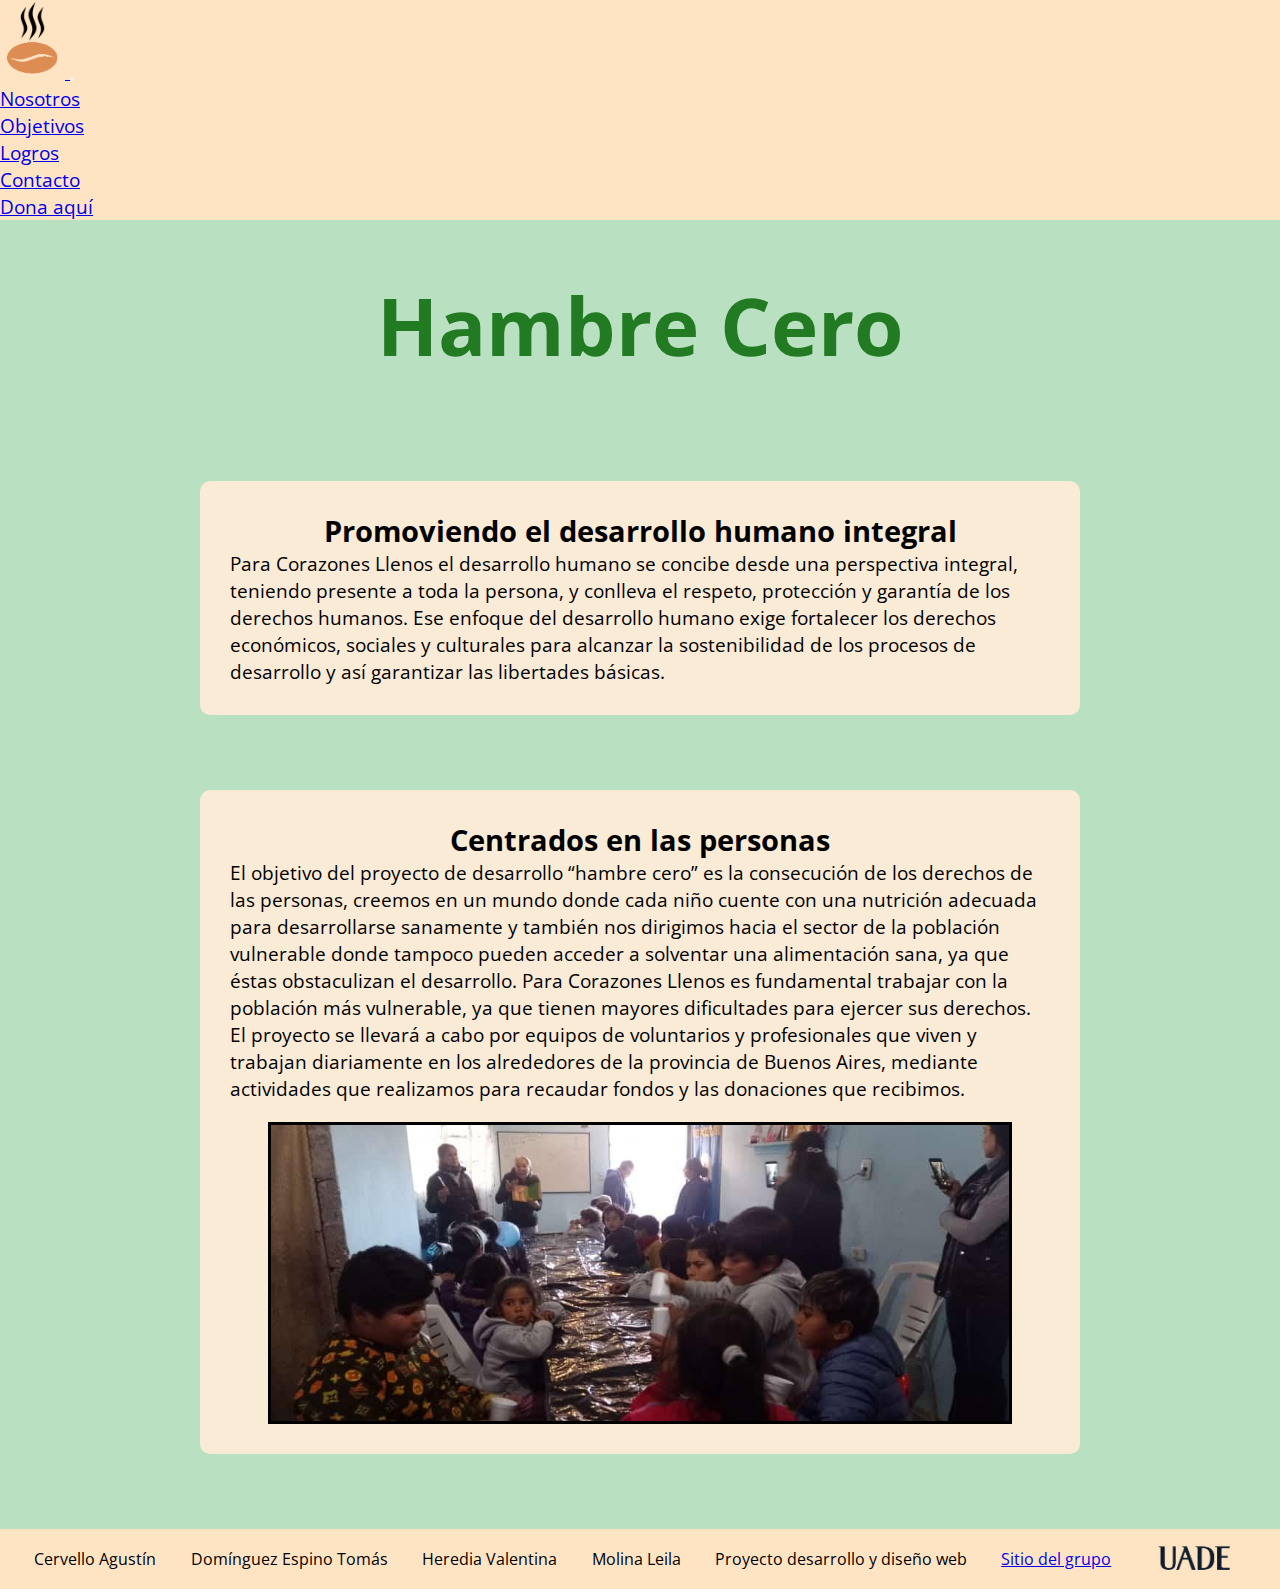
<file: index.html>
<!DOCTYPE html>
<html lang="en">
<head>
    <!-- Required meta tags -->
    <meta charset="utf-8">
    <meta name="viewport" content="width=device-width, initial-scale=1">
    <!-- Bootstrap CSS -->
    
    <link href="https://cdn.jsdelivr.net/npm/bootstrap@5.0.2/dist/css/bootstrap.min.css" rel="stylesheet" integrity="sha384-EVSTQN3/azprG1Anm3QDgpJLIm9Nao0Yz1ztcQTwFspd3yD65VohhpuuCOmLASjC" crossorigin="anonymous"> 
    <!-- Mi CSS -->

    <link rel="stylesheet" href="css/style.css">
    <link rel="shortcut icon" href="img/favicon.png" type="image/x-icon">
    
    <title>Corazones llenos- home</title>
</head>
<body>
<!-- Inicio navbar -->
<nav class="navbar navbar-expand-lg navbar-light nav-font sticky-top bg-navbar">
    <div class="container-fluid .bg-violet">
        <a href="index.html">     
        <img class="logo" src="img/logo.png" alt="logo" width="65px">
        </a>
        <button class="navbar-toggler" type="button" data-bs-toggle="collapse" data-bs-target="#navbarNavDropdown" aria-controls="navbarNavDropdown" aria-expanded="false" aria-label="Toggle navigation">
            <span class="navbar-toggler-icon"></span>
        </button>
        <div class="collapse navbar-collapse" id="navbarNavDropdown">
            <ul class="navbar-nav ms-auto">
                <li class="nav-item">
                    <a class="nav-link color" aria-current="page" href="nosotros.html">Nosotros</a>
                </li>
                <li class="nav-item">
                    <a class="nav-link color" href="objetivos.html">Objetivos</a>
                </li>
                <li class="nav-item">
                    <a class="nav-link color" href="logros.html">Logros</a>
                </li>
                <li class="nav-item">
                    <a class="nav-link color" href="contactanos.html">Contacto</a>
                </li>
                <li class="nav-item">
                    <a class="nav-link color" href="donacion.html">Dona aquí</a>
                </li>
            </ul>
        </div>
    </div>
</nav>
<!-- Fin de navbar -->
    <main>
        <h1 class="title">Hambre Cero</h1>
        <br>
        <div class="bg-aqw inicio-caja">
            <h2 style="text-align: center;">Promoviendo el desarrollo humano integral</h2>
            <div>Para Corazones Llenos el desarrollo humano se concibe desde una perspectiva integral, teniendo presente a toda la persona, y conlleva el respeto, protección y garantía de los derechos humanos. Ese enfoque del desarrollo humano exige fortalecer los derechos económicos, sociales y culturales para alcanzar la sostenibilidad de los procesos de desarrollo y así garantizar las libertades básicas.</div>
        </div>
        <div class="bg-aqw inicio-caja">
            <div>
                <h2 style="text-align: center;">Centrados en las personas</h2>
            </div>
            <div class="inicio-contenedor">
                <div>El objetivo del proyecto de desarrollo “hambre cero” es la consecución de los derechos de las personas, creemos en un mundo donde cada niño cuente con una nutrición adecuada para desarrollarse sanamente y también nos dirigimos hacia el sector de la población vulnerable donde tampoco pueden acceder a solventar una alimentación sana, ya que éstas obstaculizan el desarrollo. Para Corazones Llenos  es fundamental trabajar con la población más vulnerable, ya que tienen mayores dificultades para ejercer sus derechos. El proyecto se llevará a cabo por equipos de voluntarios y profesionales que viven y trabajan diariamente en los alrededores de la provincia de Buenos Aires, mediante actividades que realizamos para recaudar fondos y las donaciones que recibimos.</div>
                <img class="inicio-img" src="img/mesa-comedero.jpeg" alt="">
            </div>
        </div>
    </main>

<!-- Inicia footer -->
    <footer>
        <div class="footer">
            <div>Cervello Agustín</div>
            <div>Domínguez Espino Tomás</div>
            <div>Heredia Valentina</div>
            <div>Molina Leila</div>
            <div>Proyecto desarrollo y diseño web</div>
            <a class="sitio" href="https://valentinaheredia.github.io/proyecto-pagina/index.html">Sitio del grupo</a>
            <img src="img/uade.png" alt="" width="100px">
        </div>
    </footer>
<!-- Fin de footer -->
<script src="https://cdn.jsdelivr.net/npm/bootstrap@5.0.2/dist/js/bootstrap.bundle.min.js" integrity="sha384-MrcW6ZMFYlzcLA8Nl+NtUVF0sA7MsXsP1UyJoMp4YLEuNSfAP+JcXn/tWtIaxVXM" crossorigin="anonymous"></script>
</body>
</html>
</file>
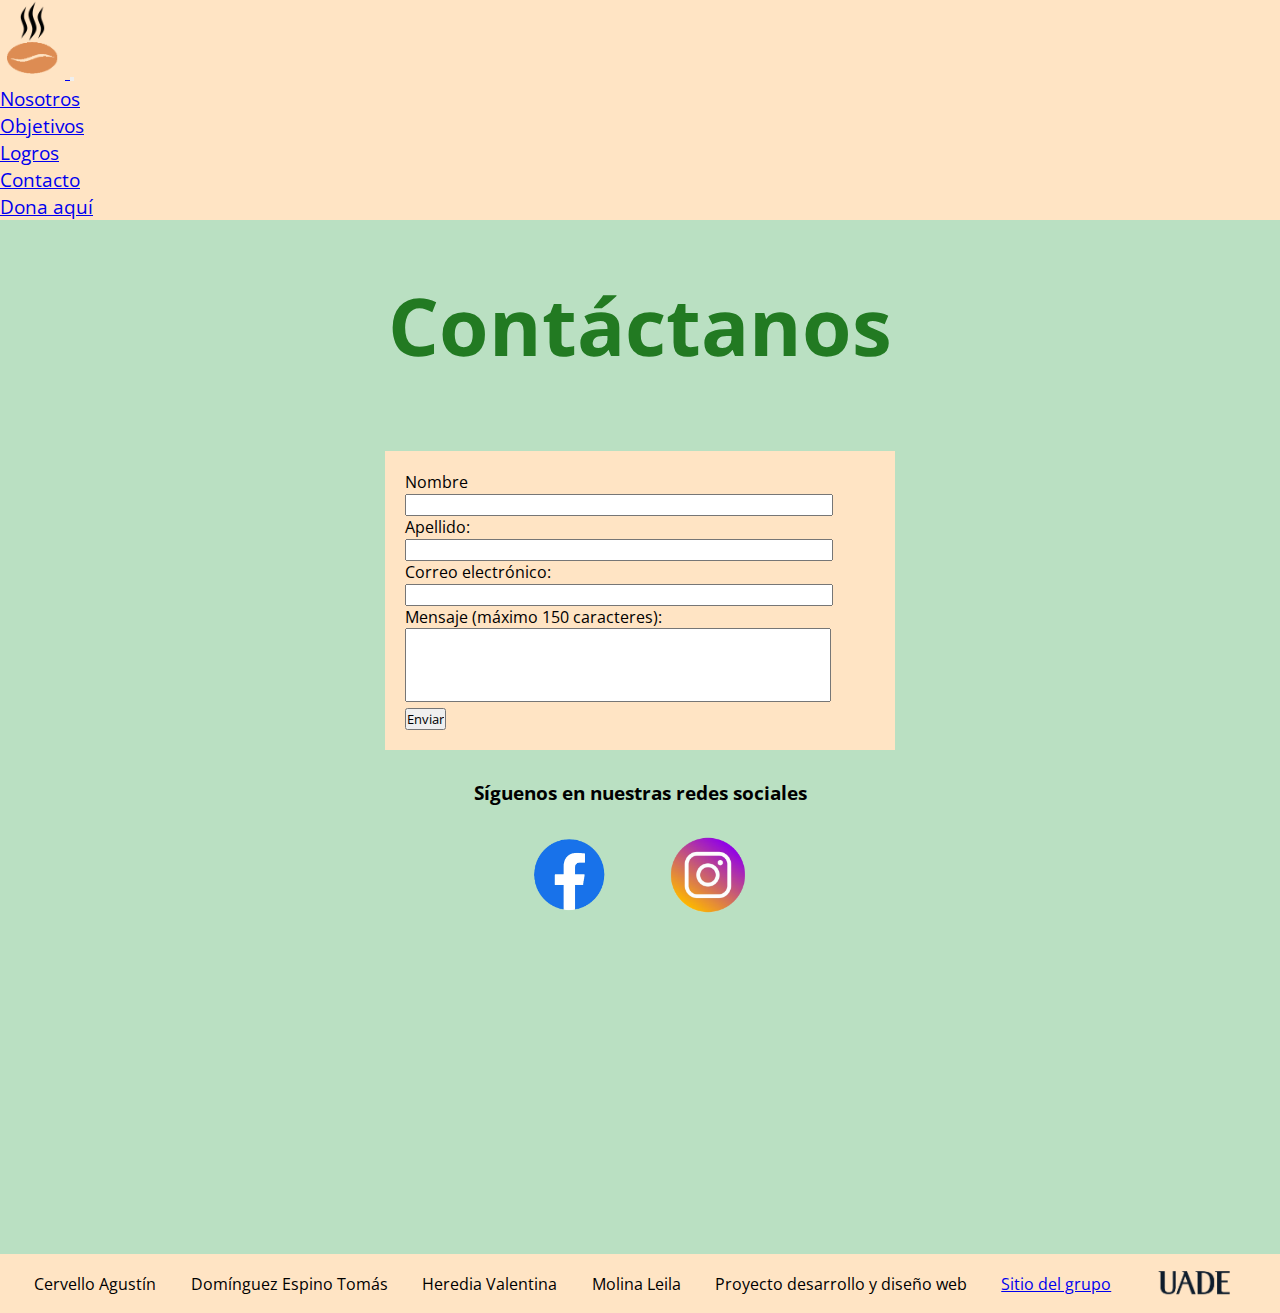
<file: contactanos.html>
<!DOCTYPE html>
<html lang="en">
<head>
    <!-- Required meta tags -->
    <meta charset="utf-8">
    <meta name="viewport" content="width=device-width, initial-scale=1">
    <!-- Bootstrap CSS -->
    
    <link href="https://cdn.jsdelivr.net/npm/bootstrap@5.0.2/dist/css/bootstrap.min.css" rel="stylesheet" integrity="sha384-EVSTQN3/azprG1Anm3QDgpJLIm9Nao0Yz1ztcQTwFspd3yD65VohhpuuCOmLASjC" crossorigin="anonymous"> 
    <!-- Mi CSS -->

    <link rel="stylesheet" href="css/style.css">
    <link rel="shortcut icon" href="img/favicon.png" type="image/x-icon">
    
    <title>Corazones llenos- contacto</title>
</head>
<body>
<!-- Inicio navbar -->
<nav class="navbar navbar-expand-lg navbar-light nav-font sticky-top bg-navbar">
    <div class="container-fluid .bg-violet">
        <a href="index.html">     
        <img class="logo" src="img/logo.png" alt="logo" width="65px">
        </a>
        <button class="navbar-toggler" type="button" data-bs-toggle="collapse" data-bs-target="#navbarNavDropdown" aria-controls="navbarNavDropdown" aria-expanded="false" aria-label="Toggle navigation">
            <span class="navbar-toggler-icon"></span>
        </button>
        <div class="collapse navbar-collapse" id="navbarNavDropdown">
            <ul class="navbar-nav ms-auto">
                <li class="nav-item">
                    <a class="nav-link active" aria-current="page" href="nosotros.html">Nosotros</a>
                </li>
                <li class="nav-item">
                    <a class="nav-link" href="objetivos.html">Objetivos</a>
                </li>
                <li class="nav-item">
                    <a class="nav-link" href="logros.html">Logros</a>
                </li>
                <li class="nav-item">
                    <a class="nav-link" href="contactanos.html">Contacto</a>
                </li>
                <li class="nav-item">
                    <a class="nav-link" href="donacion.html">Dona aquí</a>
                </li>
            </ul>
        </div>
    </div>
</nav>
<!-- Fin de navbar -->
    <main>
        <h1 class="title">Contáctanos</h1>
        <br>
        <div class="space c">
            <div class="text-cont">
                <form class="bg-form" id="myForm">
                    <label for="nombre">Nombre</label><br>
                    <input class="input" type="text" id="nombre" name="nombre" pattern="[A-Za-z\s]+" required oninput="soloLetras(event)"><br>
                    <label for="apellido">Apellido:</label><br>
                    <input class="input" type="text" id="apellido" name="apellido" pattern="[A-Za-z\s]+" required oninput="soloLetras(event)"><br>
                    <label for="email">Correo electrónico:</label><br>
                    <input class="input" type="email" id="email" name="email" pattern="[A-Za-z0-9._%+-]+@[A-Za-z0-9.-]+\.[A-Za-z]{2,}" required><br>
                    <label for="comentarios">Mensaje (máximo 150 caracteres):</label><br>
                    <textarea class="input" id="mensaje" name="mensaje" rows="4" cols="50" style="resize: none; word-wrap: break-word;" maxlength="150" required ></textarea><br>          
                    <input type="submit" value="Enviar">
                </form>
            </div>
            <div class="red-titulo">
                <h3>Síguenos en nuestras redes sociales</h3>
                <div class="redes">
                    <a href="https://www.facebook.com/profile.php?id=100093557418492&_rdc=1&_rdr" target="_blank"><img src="img/logo-fb.png" alt="" width="75px"></a>
                    <a href="http://www.instagram.com/comederobarrial/" target="_blank"><img src="img/logo-instagram.png" alt="" width="80px"></a>
                </div>
            </div>
        </div>
    </main>


<script>
    function soloLetras(event) {
        const input = event.target;
        input.value = input.value.replace(/[^A-Za-z]/g, '');
    }
    document.getElementById("myForm").addEventListener("submit", function(event) {
        event.preventDefault(); // Evitar que el formulario se envíe automáticamente

        // Validar el formulario
        if (this.checkValidity()) {
            // Mostrar mensaje de "Mensaje enviado"
            alert("Mensaje enviado");

            // Restablecer el formulario después de un retraso de 2 segundos
            setTimeout(() => {
                this.reset();
            }, 2);
        } else {
            // Si el formulario no es válido, mostrar los mensajes de validación predeterminados
            this.reportValidity();
        }
    });
</script>
<!-- Inicia footer -->
    <footer>
        <div class="footer">
            <div>Cervello Agustín</div>
            <div>Domínguez Espino Tomás</div>
            <div>Heredia Valentina</div>
            <div>Molina Leila</div>
            <div>Proyecto desarrollo y diseño web</div>
            <a class="sitio" href="https://valentinaheredia.github.io/proyecto-pagina/index.html">Sitio del grupo</a>
            <img src="img/uade.png" alt="" width="100px">
        </div>
    </footer>
<!-- Fin de footer -->
<script src="https://cdn.jsdelivr.net/npm/bootstrap@5.0.2/dist/js/bootstrap.bundle.min.js" integrity="sha384-MrcW6ZMFYlzcLA8Nl+NtUVF0sA7MsXsP1UyJoMp4YLEuNSfAP+JcXn/tWtIaxVXM" crossorigin="anonymous"></script>
</body>
</html>
</file>
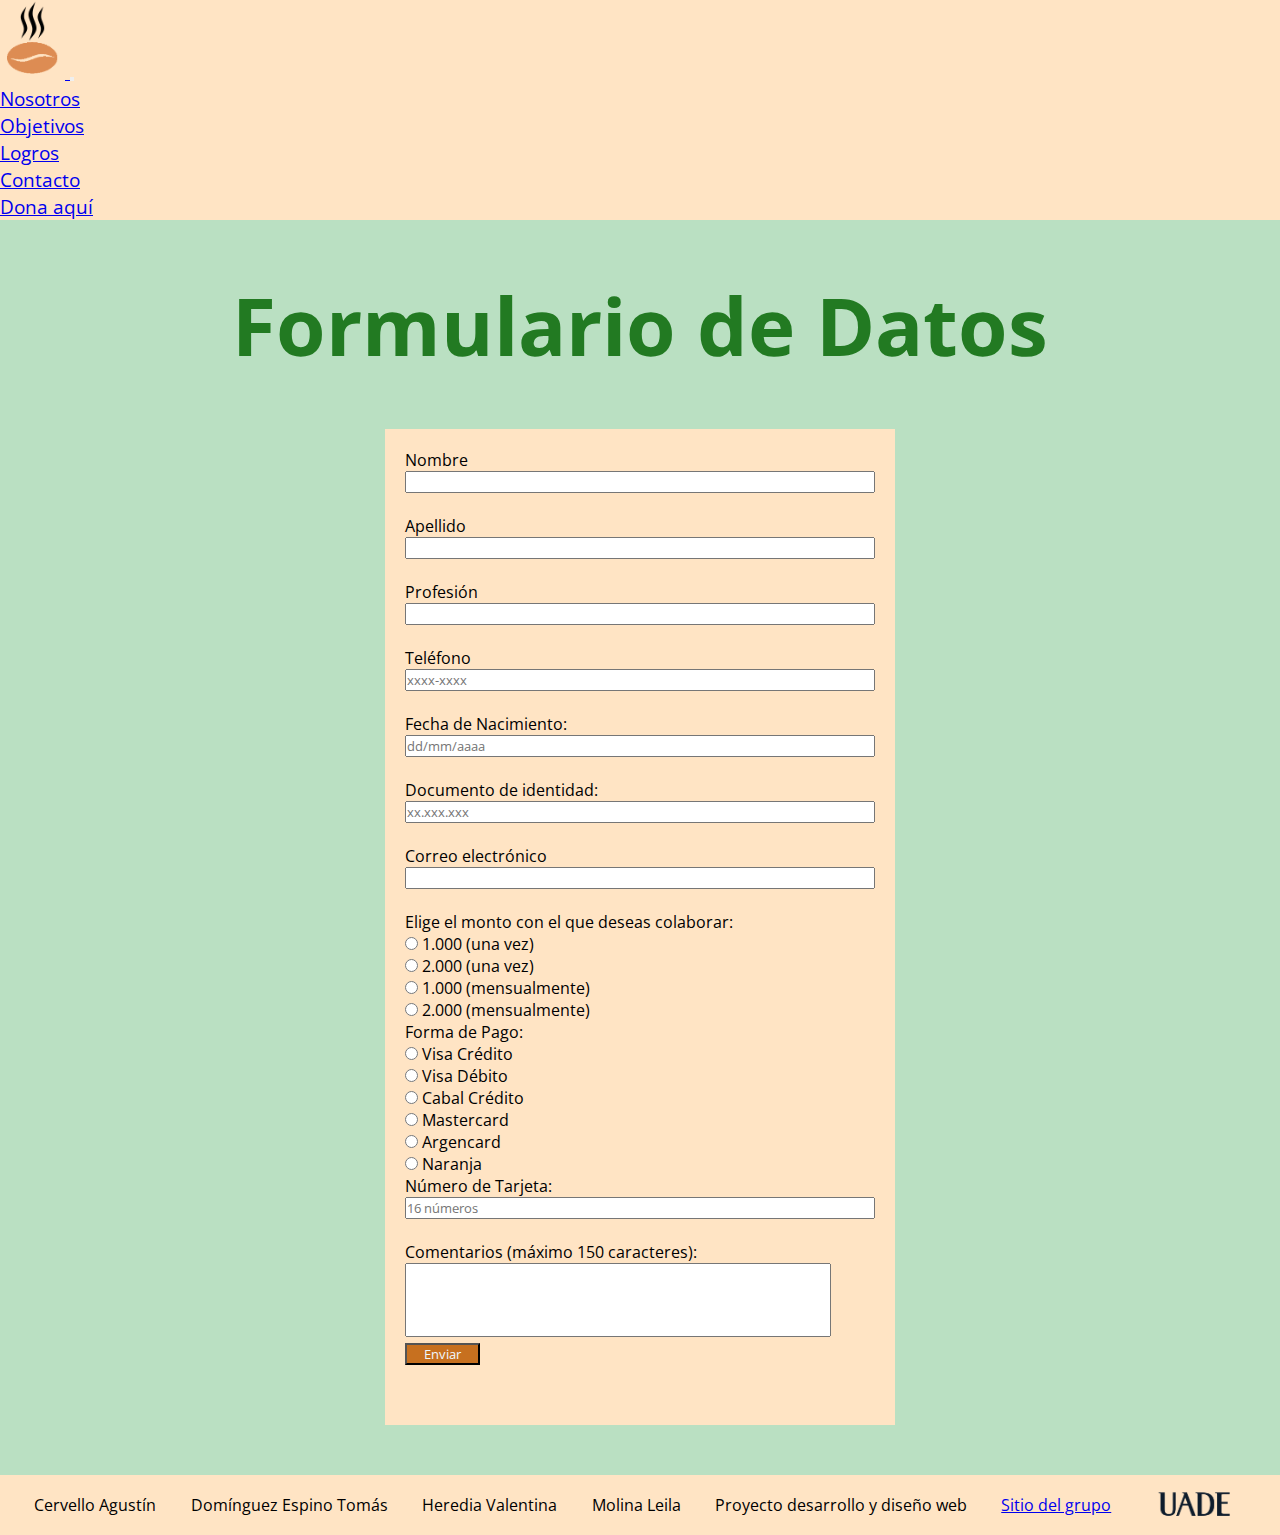
<file: donacion.html>
<!DOCTYPE html>
<html>
<head>
  <!-- Required meta tags -->
  <meta charset="utf-8">
  <meta name="viewport" content="width=device-width, initial-scale=1">
  <!-- Bootstrap CSS -->
    
  <link href="https://cdn.jsdelivr.net/npm/bootstrap@5.0.2/dist/css/bootstrap.min.css" rel="stylesheet" integrity="sha384-EVSTQN3/azprG1Anm3QDgpJLIm9Nao0Yz1ztcQTwFspd3yD65VohhpuuCOmLASjC" crossorigin="anonymous"> 
  <!-- Mi CSS -->

  <link rel="stylesheet" href="css/style.css">
  <link rel="shortcut icon" href="img/favicon.png" type="image/x-icon">
    
  <title>Corazones llenos- donaciones</title>
</head>
<body>
<!-- Inicio navbar -->
  <nav class="navbar navbar-expand-lg navbar-light nav-font sticky-top bg-navbar">
    <div class="container-fluid .bg-violet">
        <a href="index.html">     
        <img class="logo" src="img/logo.png" alt="logo" width="65px">
        </a>
        <button class="navbar-toggler" type="button" data-bs-toggle="collapse" data-bs-target="#navbarNavDropdown" aria-controls="navbarNavDropdown" aria-expanded="false" aria-label="Toggle navigation">
            <span class="navbar-toggler-icon"></span>
        </button>
        <div class="collapse navbar-collapse" id="navbarNavDropdown">
            <ul class="navbar-nav ms-auto">
                <li class="nav-item">
                    <a class="nav-link active" aria-current="page" href="nosotros.html">Nosotros</a>
                </li>
                <li class="nav-item">
                    <a class="nav-link" href="objetivos.html">Objetivos</a>
                </li>
                <li class="nav-item">
                    <a class="nav-link" href="logros.html">Logros</a>
                </li>
                <li class="nav-item">
                  <a class="nav-link" href="contactanos.html">Contacto</a>
                </li>
                <li class="nav-item">
                    <a class="nav-link" href="donacion.html">Dona aquí</a>
                </li>
            </ul>
        </div>
    </div>
  </nav>
<!-- Fin de navbar -->
  <div id="tituloFormularioContainer">
    <h1 class="title" id="tituloFormulario">Formulario de Datos</h1>
  </div>

<div class="space">
  <div>
    <form class="bg-form" action="procesar_formulario.php" method="POST" id="miFormulario" onsubmit="return mostrarDatos(event)">
      <div class="dis-column">
        <label for="nombre">Nombre</label>
        <input type="text" id="nombre" name="nombre" pattern="[A-Za-z]{1,15}" title="Ingrese un nombre válido de hasta 15 letras (solo letras)" required oninput="soloLetras(event)"><br>
      </div>
      <div class="dis-column">
        <label for="apellido">Apellido</label>
        <input type="text" id="apellido" name="apellido" pattern="[A-Za-z]+" title="Ingrese un apellido válido (solo letras)" required  oninput="soloLetras(event)"><br>
      </div>
      <div class="dis-column">
        <label for="profesion">Profesión</label>
        <input type="text" id="profesion" name="profesion" pattern="[A-Za-z]{1,15}" title="Ingrese una profesión válida de hasta 15 letras (solo letras)" required oninput="soloLetras(event)"><br>
      </div>
      <div class="dis-column">
        <label for="telefono">Teléfono</label>
        <input type="text" id="telefono" name="telefono" pattern="\d{4}-\d{4}" placeholder="xxxx-xxxx" required  oninput="formatoTelefono(event)"><br>
      </div>
      <div class="dis-column">
        <label for="fechaNacimiento">Fecha de Nacimiento:</label>
        <input type="text" id="fechaNacimiento" name="fechaNacimiento" pattern="\d{2}/\d{2}/\d{4}" placeholder="dd/mm/aaaa" required oninput="formatoFecha(event)"><br>
      </div>
      <div class="dis-column">
        <label for="documento">Documento de identidad:</label>
        <input type="text" id="documento" name="documento" pattern="\d{2}\.\d{3}\.\d{3}" placeholder="xx.xxx.xxx" required  oninput="formatoDocumento(event)"><br>
      </div> 
      <div class="dis-column">
        <label for="correo">Correo electrónico</label>
        <input type="email" id="correo" name="correo" required><br>
      </div>
      <label>Elige el monto con el que deseas colaborar:</label><br>
      <input type="radio" id="monto1" name="monto" value="1000" required>
      <label for="monto1">1.000 (una vez)</label><br>

      <input type="radio" id="monto2" name="monto" value="2000" required>
      <label for="monto2">2.000 (una vez)</label><br>

      <input type="radio" id="monto3" name="monto" value="1000_mensual" required>
      <label for="monto3">1.000 (mensualmente)</label><br>

      <input type="radio" id="monto4" name="monto" value="2000_mensual" required>
      <label for="monto4">2.000 (mensualmente)</label><br>

      <label for="formaPago">Forma de Pago:</label><br>
      <input type="radio" id="visaCredito" name="formaPago" value="Visa crédito" required>
      <label for="visaCredito">Visa Crédito</label><br>

      <input type="radio" id="visaDebito" name="formaPago" value="Visa débito" required>
      <label for="visaDebito">Visa Débito</label><br>

      <input type="radio" id="cabalCredito" name="formaPago" value="Cabal crédito" required>
      <label for="cabalCredito">Cabal Crédito</label><br>

      <input type="radio" id="mastercard" name="formaPago" value="Mastercard" required>
      <label for="mastercard">Mastercard</label><br>

      <input type="radio" id="argencard" name="formaPago" value="Argencard" required>
      <label for="argencard">Argencard</label><br>

      <input type="radio" id="naranja" name="formaPago" value="Naranja" required>
      <label for="naranja">Naranja</label><br>

      <div class="dis-column">
      <label for="numeroTarjeta">Número de Tarjeta:</label>
      <input type="text" id="numeroTarjeta" name="numeroTarjeta" pattern="\d{16}" placeholder="16 números" oninput="validarNumeroTarjeta(event)"><br>
      </div>
      <label for="comentarios">Comentarios (máximo 150 caracteres):</label><br>
      <textarea class="input" id="comentarios" name="comentarios" rows="4" cols="50" maxlength="150" style="resize: none; word-wrap: break-word;"></textarea><br>
      
      <input class="button" type="submit" value="Enviar">
    </form>
    <div class="bg-form ">
      <div id="datosContainer" class="datos-container" style="display: none;">
        <h2 class="datos-titulo">Datos ingresados:</h2>
        <ul id="datosLista" class="datos-lista"></ul>
        
        <h3>¿Está seguro que desea enviarlo?</h3>
        <button class="button" onclick="enviarDatos()">Sí</button>
        <button class="button" onclick="cancelarEnvio()">No</button>
      </div>
    </div>
    <div class="bg-form footer-tipito" id="mensajeEnviado" class="mensaje-enviado" style="display: none;">
      <div class="centrar tipito">
        <img src="mensajeanimado.gif" alt="Mensaje enviado">
        <p id="mensajeExito"></p>
      </div>
      <button class="button" onclick="return volverInicio()">Volver al inicio</button>
    </div>
  </div>
</div>
<!-- Inicia footer -->
  <footer>
    <div class="footer">
        <div>Cervello Agustín</div>
        <div>Domínguez Espino Tomás</div>
        <div>Heredia Valentina</div>
        <div>Molina Leila</div>
        <div>Proyecto desarrollo y diseño web</div>
        <a class="sitio" href="https://valentinaheredia.github.io/proyecto-pagina/index.html">Sitio del grupo</a>
        <img src="img/uade.png" alt="" width="100px">
    </div>
  </footer>
<!-- Fin de footer -->

<!--  HTML  HTML  HTML  HTML  HTML  HTML  HTML  HTML  HTML  HTML  HTML  HTML  HTML  HTML  HTML  HTML  HTML  HTML  HTML  HTML  HTML  HTML  HTML  HTML  HTML  HTML  HTML  HTML  -->

<!--  JAVA  JAVA  JAVA  JAVA  JAVA  JAVA  JAVA  JAVA  JAVA  JAVA  JAVA  JAVA  JAVA  JAVA  JAVA  JAVA  JAVA  JAVA  JAVA  JAVA  JAVA  JAVA  JAVA  JAVA  JAVA  JAVA  JAVA  JAVA  -->
  <script>
    
    function soloNumeros(event) {
      const input = event.target;
      input.value = input.value.replace(/\D/g, '');
    }

    function soloLetras(event) {
      const input = event.target;
      input.value = input.value.replace(/[^A-Za-z]/g, '');
    }

    function formatoTelefono(event) {
      const input = event.target;
      let formattedValue = input.value.replace(/\D/g, '').substring(0, 8);
      const hasHyphen = formattedValue.length > 4;
      
      if (hasHyphen) {
        formattedValue = formattedValue.replace(/(\d{4})(\d{4})/, '$1-$2');
        if (formattedValue.length > 9) {
          formattedValue = formattedValue.substring(0, 9);
        }
      }
      
      input.value = formattedValue;
    }

    function formatoFecha(event) {
      const input = event.target;
      let formattedValue = input.value.replace(/\D/g, '').substring(0, 8);

      if (formattedValue.length > 2) {
        formattedValue = formattedValue.replace(/(\d{2})(\d{0,2})/, '$1/$2');
      }

      if (formattedValue.length > 5) {
        formattedValue = formattedValue.replace(/(\d{2}\/\d{2})(\d+)/, '$1/$2');
      }

      input.value = formattedValue;
    }

    function formatoDocumento(event) {
    const input = event.target;
    let formattedValue = input.value.replace(/\D/g, '').substring(0, 8);
    
    if (formattedValue.length > 2) {
      formattedValue = formattedValue.replace(/(\d{2})(\d{0,3})/, '$1.$2');
    }
    
    if (formattedValue.length > 6) {
      formattedValue = formattedValue.replace(/(\d{2}\.\d{3})(\d+)/, '$1.$2');
    }
    
    input.value = formattedValue;
    }

    function validarNumeroTarjeta(event) {
    const input = event.target;
    const inputValue = input.value;
    const formattedValue = inputValue.replace(/\D/g, '').substring(0, 16);

    input.value = formattedValue;
    }

    function mostrarDatos(event) {
      event.preventDefault(); // Evitar que el formulario se envíe

      // Obtener los valores de los campos del formulario
      var nombre = document.getElementById('nombre').value;
      var apellido = document.getElementById('apellido').value;
      var profesion = document.getElementById('profesion').value;
      var telefono = document.getElementById('telefono').value;
      var fechaNacimiento = document.getElementById('fechaNacimiento').value;
      var documento = document.getElementById('documento').value;
      var correo = document.getElementById('correo').value;
      var monto = document.querySelector('input[name="monto"]:checked').value;
      var formaPago = document.querySelector('input[name="formaPago"]:checked').value;
      var numeroTarjeta = document.getElementById('numeroTarjeta').value;
      var comentarios = document.getElementById('comentarios').value;

      // Mostrar los valores en la lista de datos
      document.getElementById('datosLista').innerHTML = `
        <li>Nombre: ${nombre}</li>
        <li>Apellido: ${apellido}</li>
        <li>Profesión: ${profesion}</li>
        <li>Teléfono: ${telefono}</li>
        <li>Fecha de Nacimiento: ${fechaNacimiento}</li>
        <li>Documento de Identidad: ${documento}</li>
        <li>Correo electrónico: ${correo}</li>
        <li>Monto a colaborar: ${monto}</li>
        <li>Forma de Pago: ${formaPago}</li>
        <li>Número de Tarjeta o CBU: ${numeroTarjeta}</li>
        <li>Comentarios: ${comentarios}</li>
      `;

      // Mostrar el contenedor de datos y ocultar el formulario y la navbar
      document.getElementById('miFormulario').style.display = 'none';
      document.getElementById('datosContainer').style.display = 'block';
      document.getElementById('navbar').classList.add('ocultar-navbar');
    }

    function enviarDatos() {
      document.getElementById('datosContainer').style.display = 'none';
      document.getElementById('mensajeEnviado').style.display = 'block';
      document.getElementById('mensajeExito').textContent = '¡El formulario ha sido enviado exitosamente!';
    }

    function cancelarEnvio() {
      document.getElementById('miFormulario').style.display = 'block';
      document.getElementById('datosContainer').style.display = 'none';
      document.getElementById('navbar').classList.remove('ocultar-navbar');
    }

    function volverInicio() {
      window.location.href = 'index.html'; // Redirigir a la página de inicio
      return false; // Evitar que se ejecute el evento submit nuevamente
    }
  </script>
<!--  JAVA  JAVA  JAVA  JAVA  JAVA  JAVA  JAVA  JAVA  JAVA  JAVA  JAVA  JAVA  JAVA  JAVA  JAVA  JAVA  JAVA  JAVA  JAVA  JAVA  JAVA  JAVA  JAVA  JAVA  JAVA  JAVA  JAVA  JAVA  -->
<script src="https://cdn.jsdelivr.net/npm/bootstrap@5.0.2/dist/js/bootstrap.bundle.min.js" integrity="sha384-MrcW6ZMFYlzcLA8Nl+NtUVF0sA7MsXsP1UyJoMp4YLEuNSfAP+JcXn/tWtIaxVXM" crossorigin="anonymous"></script>
</body>
</html>
</file>
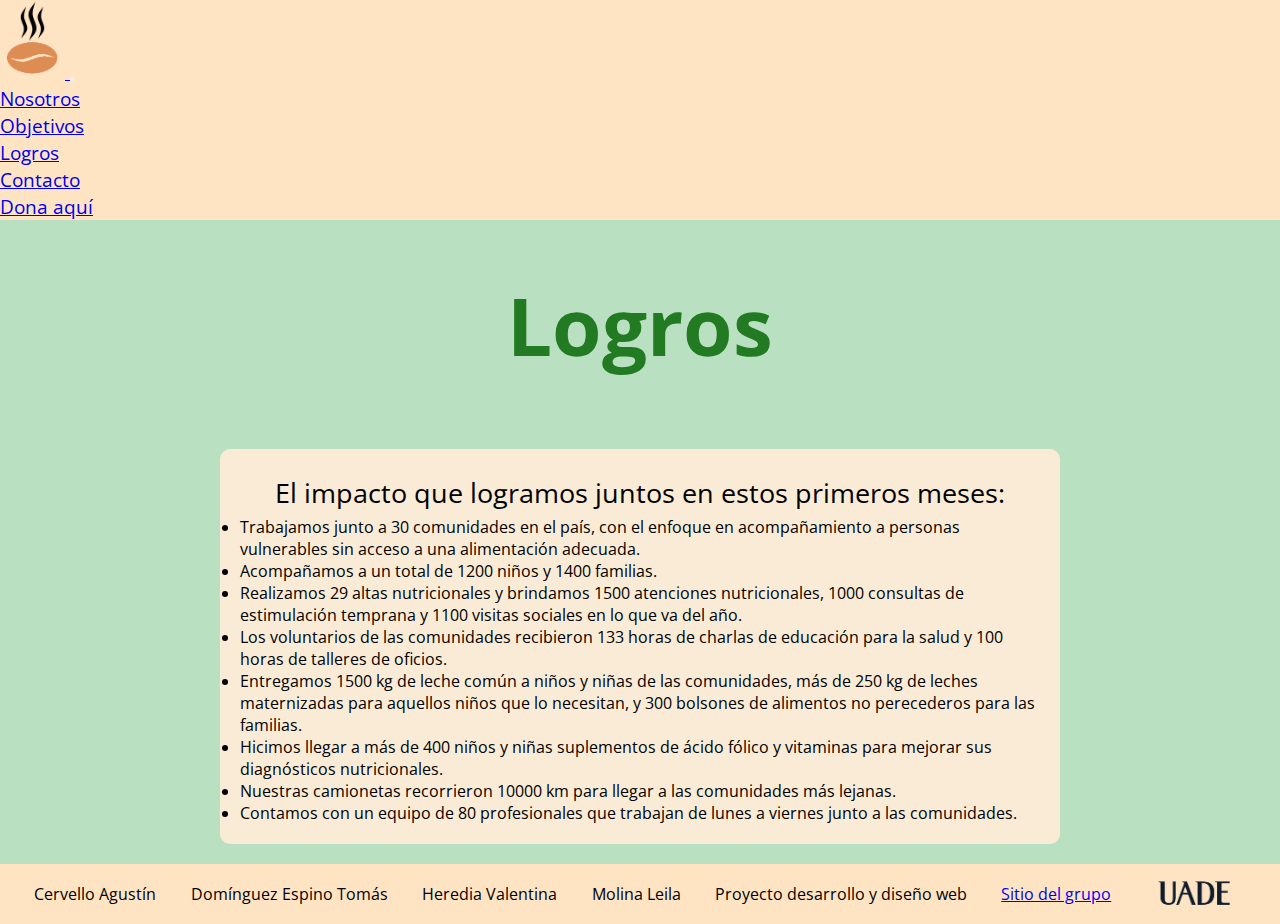
<file: logros.html>
<!DOCTYPE html>
<html lang="en">
<head>
    <!-- Required meta tags -->
    <meta charset="utf-8">
    <meta name="viewport" content="width=device-width, initial-scale=1">
    
    <!-- Bootstrap CSS -->
    <link href="https://cdn.jsdelivr.net/npm/bootstrap@5.0.2/dist/css/bootstrap.min.css" rel="stylesheet" integrity="sha384-EVSTQN3/azprG1Anm3QDgpJLIm9Nao0Yz1ztcQTwFspd3yD65VohhpuuCOmLASjC" crossorigin="anonymous">
    
    <!-- Mi CSS -->
    <link rel="stylesheet" href="css/style.css">
    <link rel="shortcut icon" href="img/favicon.png" type="image/x-icon">
    
    <title>Corazones llenos- logros</title>
</head>
<body>
<!-- Inicio de navbar -->
    <nav class="navbar navbar-expand-lg navbar-light nav-font sticky-top bg-navbar">
        <div class="container-fluid .bg-violet">
            <a href="index.html">     
            <img class="logo" src="img/logo.png" alt="logo" width="65px">
            </a>
            <button class="navbar-toggler" type="button" data-bs-toggle="collapse" data-bs-target="#navbarNavDropdown" aria-controls="navbarNavDropdown" aria-expanded="false" aria-label="Toggle navigation">
                <span class="navbar-toggler-icon"></span>
            </button>
            <div class="collapse navbar-collapse" id="navbarNavDropdown">
                <ul class="navbar-nav ms-auto">
                    <li class="nav-item">
                        <a class="nav-link active" aria-current="page" href="nosotros.html">Nosotros</a>
                    </li>
                    <li class="nav-item">
                        <a class="nav-link" href="objetivos.html">Objetivos</a>
                    </li>
                    <li class="nav-item">
                        <a class="nav-link" href="logros.html">Logros</a>
                    </li>
                    <li class="nav-item">
                        <a class="nav-link" href="contactanos.html">Contacto</a>
                    </li>
                    <li class="nav-item">
                        <a class="nav-link" href="donacion.html">Dona aquí</a>
                    </li>
                </ul>
            </div>
        </div>
    </nav>
<!-- Fin de navbar -->
    <main>
        <h1 class="title">Logros</h1>
        <div class="cont-logros">
            <div class="logros bg-aqw">
                <div class="logros-title">El impacto que logramos juntos en estos primeros meses:</div>
                <div>
                    <ul>
                        <li>Trabajamos junto a 30 comunidades en el país, con el enfoque en acompañamiento a personas vulnerables sin acceso a una alimentación adecuada.</li>
                    </ul>
                    <ul>
                        <li>Acompañamos a un total de 1200 niños y 1400 familias.</li>
                    </ul>
                    <ul>
                        <li>Realizamos 29 altas nutricionales y brindamos 1500 atenciones nutricionales, 1000 consultas de estimulación temprana y 1100 visitas sociales en lo que va del año.</li>
                    </ul>
                    <ul>
                        <li>Los voluntarios de las comunidades recibieron 133 horas de charlas de educación para la salud y 100 horas de talleres de oficios.</li>
                    </ul>
                    <ul>
                        <li>Entregamos 1500 kg de leche común a niños y niñas de las comunidades, más de 250 kg de leches maternizadas para aquellos niños que lo necesitan, y 300 bolsones de alimentos no perecederos para las familias.</li>
                    </ul>
                    <ul>
                        <li>Hicimos llegar a más de 400 niños y niñas suplementos de ácido fólico y vitaminas para mejorar sus diagnósticos nutricionales.</li>
                    </ul>
                    <ul>
                        <li>Nuestras camionetas recorrieron 10000 km para llegar a las comunidades más lejanas.</li>
                    </ul>
                    <ul>
                        <li>Contamos con un equipo de 80 profesionales que trabajan de lunes a viernes junto a las comunidades.</li>
                    </ul>
                </div>
            </div>
        </div>
    </main>
<!-- Inicia footer -->
    <footer>
        <div class="footer">
            <div>Cervello Agustín</div>
            <div>Domínguez Espino Tomás</div>
            <div>Heredia Valentina</div>
            <div>Molina Leila</div>
            <div>Proyecto desarrollo y diseño web</div>
            <a class="sitio" href="https://valentinaheredia.github.io/proyecto-pagina/index.html">Sitio del grupo</a>
            <img src="img/uade.png" alt="" width="100px">
        </div>
    </footer>
<!-- Fin de footer -->
<script src="https://cdn.jsdelivr.net/npm/bootstrap@5.0.2/dist/js/bootstrap.bundle.min.js" integrity="sha384-MrcW6ZMFYlzcLA8Nl+NtUVF0sA7MsXsP1UyJoMp4YLEuNSfAP+JcXn/tWtIaxVXM" crossorigin="anonymous"></script>
</body>
</html>
</file>
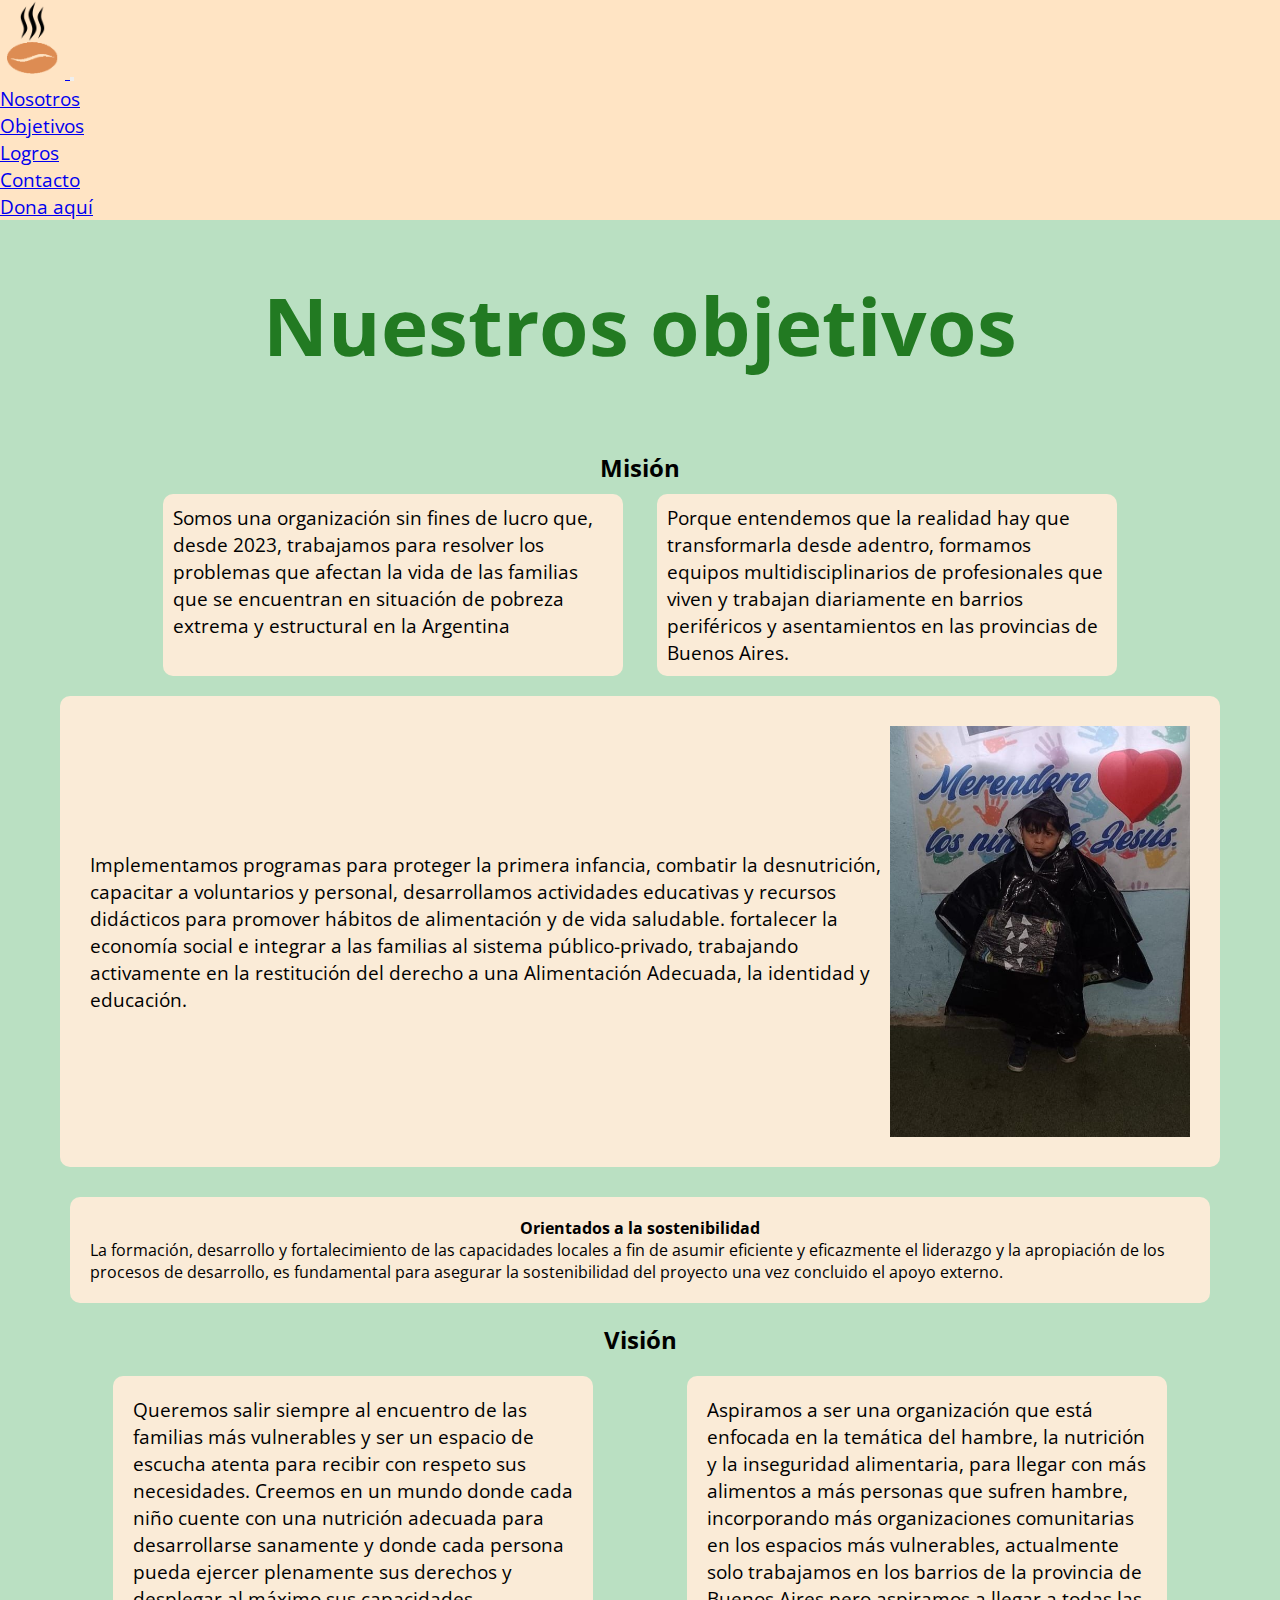
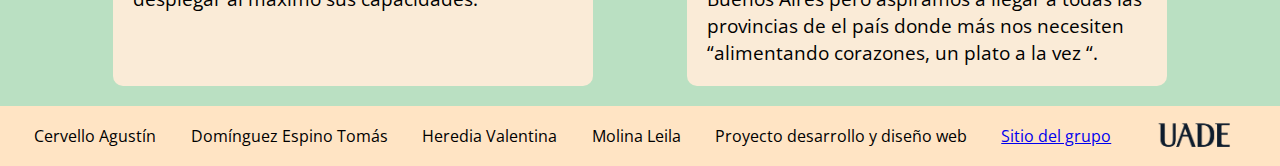
<file: objetivos.html>
<!DOCTYPE html>
<html lang="en">
<head>
    <!-- Required meta tags -->
    <meta charset="utf-8">
    <meta name="viewport" content="width=device-width, initial-scale=1">
    
    <!-- Bootstrap CSS -->
    <link href="https://cdn.jsdelivr.net/npm/bootstrap@5.0.2/dist/css/bootstrap.min.css" rel="stylesheet" integrity="sha384-EVSTQN3/azprG1Anm3QDgpJLIm9Nao0Yz1ztcQTwFspd3yD65VohhpuuCOmLASjC" crossorigin="anonymous">
    
    <!-- Mi CSS -->
    <link rel="stylesheet" href="css/style.css">
    <link rel="shortcut icon" href="img/favicon.png" type="image/x-icon">
    
    <title>Corazones llenos- objetivos</title>
</head>
<body>
<!-- empieza navbar -->
    <nav class="navbar navbar-expand-lg navbar-light nav-font sticky-top bg-navbar">
        <div class="container-fluid .bg-violet">
            <a href="index.html">     
            <img class="logo" src="img/logo.png" alt="logo" width="65px">
            </a>
            <button class="navbar-toggler" type="button" data-bs-toggle="collapse" data-bs-target="#navbarNavDropdown" aria-controls="navbarNavDropdown" aria-expanded="false" aria-label="Toggle navigation">
                <span class="navbar-toggler-icon"></span>
            </button>
            <div class="collapse navbar-collapse" id="navbarNavDropdown">
                <ul class="navbar-nav ms-auto">
                    <li class="nav-item">
                        <a class="nav-link active" aria-current="page" href="nosotros.html">Nosotros</a>
                    </li>
                    <li class="nav-item">
                        <a class="nav-link" href="objetivos.html">Objetivos</a>
                    </li>
                    <li class="nav-item">
                        <a class="nav-link" href="logros.html">Logros</a>
                    </li>
                    <li class="nav-item">
                        <a class="nav-link" href="contactanos.html">Contacto</a>
                    </li>
                    <li class="nav-item">
                        <a class="nav-link" href="donacion.html">Dona aquí</a>
                    </li>
                </ul>
            </div>
        </div>
    </nav>
<!-- termina navbar -->
    <main>
        <h1 class="title">Nuestros objetivos</h1>
        <br>
        <div>
            <h2 style="text-align: center; font-weight: bold;">Misión</h2>
            <div class="mision-contenedor">
                <div class="bg-aqw mision-caja">
                    Somos una organización sin fines de lucro que, desde 2023, trabajamos para resolver los problemas que afectan la vida de las familias que se encuentran en situación de pobreza extrema y estructural en la Argentina
                </div>
                <div class="bg-aqw mision-caja">
                    Porque entendemos que la realidad hay que transformarla desde adentro, formamos equipos multidisciplinarios de profesionales que viven y trabajan diariamente en barrios periféricos y asentamientos en las provincias de Buenos Aires.
                </div>
            </div>
            <div class="a"> 
                <div class="bg-aqw mision-cont">
                    <div class="mision-text" style="display: flex; align-items: center;">Implementamos programas para proteger la primera infancia, combatir la desnutrición, capacitar a voluntarios y personal, desarrollamos actividades educativas y recursos didácticos para promover hábitos de alimentación y de vida saludable. fortalecer la economía social e integrar a las familias al sistema público-privado, trabajando activamente en la restitución del derecho a una Alimentación Adecuada, la identidad y educación.</div>
                    <img class="obj-img" src="img/comedero.jpeg" alt="">
                </div>
            </div>
            <div class="a">
                <div class="bg-aqw orient">
                    <h4 style="text-align: center;">Orientados a la sostenibilidad</h4>
                    <div>La formación, desarrollo y fortalecimiento de las capacidades locales a fin de asumir eficiente y eficazmente el liderazgo y la apropiación de los procesos de desarrollo, es fundamental para asegurar la sostenibilidad del proyecto  una vez concluido el apoyo externo.</div>
                </div>
            </div>
            <h2 style="text-align: center; font-weight: bold;">Visión</h2>
            <div class="vision">
                <div class="bg-aqw vision-box">Queremos salir siempre al encuentro de las familias más vulnerables y ser un espacio de escucha atenta para recibir con respeto sus necesidades. Creemos en un mundo donde cada niño cuente con una nutrición adecuada para desarrollarse sanamente y donde cada persona pueda ejercer plenamente sus derechos y desplegar al máximo sus capacidades.</div>
                <div class="bg-aqw vision-box">Aspiramos a ser una organización que está enfocada en la temática del hambre, la nutrición y la inseguridad alimentaria, para llegar con más alimentos a más personas que sufren hambre, incorporando más organizaciones comunitarias en los espacios más vulnerables, actualmente solo trabajamos en los barrios de la provincia de Buenos Aires pero aspiramos a llegar a todas las provincias de el país donde más nos necesiten “alimentando corazones, un plato a la vez “.</div>
            </div>
        </div>
    </main>
<!-- Inicia footer -->
    <footer>
        <div class="footer">
            <div>Cervello Agustín</div>
            <div>Domínguez Espino Tomás</div>
            <div>Heredia Valentina</div>
            <div>Molina Leila</div>
            <div>Proyecto desarrollo y diseño web</div>
            <a class="sitio" href="https://valentinaheredia.github.io/proyecto-pagina/index.html">Sitio del grupo</a>
            <img src="img/uade.png" alt="" width="100px">
        </div>
    </footer>
<!-- Fin de footer -->
<script src="https://cdn.jsdelivr.net/npm/bootstrap@5.0.2/dist/js/bootstrap.bundle.min.js" integrity="sha384-MrcW6ZMFYlzcLA8Nl+NtUVF0sA7MsXsP1UyJoMp4YLEuNSfAP+JcXn/tWtIaxVXM" crossorigin="anonymous"></script>
</body>
</html>
</file>
<file: css/style.css>
@import url('https://fonts.googleapis.com/css2?family=Open+Sans:wght@300&display=swap');
*{
    padding: 0;
    margin: 0;
    font-family: 'Open Sans', sans-serif;
}

body{
    background-color: #bae0c2;
}

.nav:hover{
    background-color:#a05909 ;
}

.title{
    text-align: center;
    font-size: 5em;
    color: #227a22;
    font-weight: bolder;
    margin: 50px;
}
.bg-navbar{
    background-color: bisque;
    font-size: 1.2em;
}

.footer{
    background-color: bisque;
    align-items: center;
    margin-bottom: 0%;
    display: flex;
    justify-content: space-evenly;
}


.bg-aqw{
    background-color: antiquewhite;
    border-radius: 10px;
}

/* css integrantes */

.cv-text{
    color: black;
    text-decoration: none;
}

.text-nosotros{
    text-align: center;
}

.conteiner{
    display: flex;
    width: 100%;
    justify-content: space-around;
    margin-top: 3%;
    margin-bottom: 150px;
}

.subconteiner{
    display: flex;
    width: 100%;
    justify-content: space-around;
    margin-top: 3%;
}

.box{
    display: flex;
    background-color: antiquewhite;
    border-radius: 10px;
    width: 300px;
    flex-direction: column;
    align-items: center;
}

.img{
    margin: 10px;
    border: solid rgb(94, 57, 8);
    width: 250px;
    border-radius: 10px;
}

/* pagina donación */

.space{
    display: flex;
    justify-content: center;
    flex-direction: column;
    align-items: center;
    margin-bottom: 50px;
}

.bg-form{
    background-color:bisque;
    width: 470px;
    padding: 20px;
    
}

.footer-tipito{
    margin-bottom: 200px;
}

.button{
    background-color: rgb(199, 112, 31);
    color: #f0f8ff;
    width: 75px;
}

.dis-column{
    display: flex;
    flex-direction: column;
}

.input{
    width: 424px;
}

.tipito{
    display: flex;
    flex-direction: column;
    align-items: center;
}

/* pagina contactanos */

.c{
    margin-bottom: 300px;
}

.red-titulo{
    display: flex;
    flex-direction: column;
    margin-top: 30px;
}

.redes{
    display: flex;
    justify-content: space-around;
    margin: 30px;
}

/* pagina inicio */

.inicio-caja{
    margin: 30px 200px 75px 200px;
    padding: 30px;
    font-size: 1.2em;
}

.inicio-contenedor{
    display: flex;
    flex-direction: column;
    align-items: center;
}

.inicio-img{
    border: solid black;
    margin-top: 20px;
    width: 90%;
}

/* Pagina objetivo */

.mision-contenedor{
    display: flex;
    justify-content: space-evenly;
    margin: 10px 10% 10px 10%;
}

.mision-caja{
    width: 440px;
    padding: 10px;
    font-size: 1.2em;
}

.a{
    display: flex;
    justify-content: center;
}

.mision-cont{
    display: flex;
    margin-top: 10px;
    margin-bottom: 10px;
    width: 1100px;
    padding: 30px;
}

.mision-text{
    font-size: 1.2em;
}

.obj-img{
    width: 300px;
}

.vision{
    display: flex;
    justify-content: space-evenly;
    margin: 20px
}

.vision-box{
    padding: 20px;
    width: 440px;
    font-size: 1.2em;
}

.orient{
    width: 1100px;
    padding: 20px;
    margin: 20px;
}

/* pagina logros */

.logros{
    display: flex;
    justify-content: center;
    align-items: center;
    flex-direction: column;
    padding: 20px;
    width: 800px;
    margin: 20px;
}

.cont-logros{
    display: flex;
    justify-content: center;
    align-items: center;
}

.logros-title{
    font-size: 1.7em;
    margin: 5px;
}


/* -------------RESPONSIVE------------ */
@media (max-width:900px){
    .mision-contenedor{
        flex-direction: column;
        align-items: center;
    }
    .mision-caja{
        width: 400px;
        padding: 10px;
        margin: 20px;
    }

    .mision-cont{
        flex-direction: column;
        padding: 30px;
        width: 400px;
        align-items: center;
    }
    .a{
        justify-content: center;
    }

    .vision{
        flex-direction: column;
        align-items: center;
        justify-content: center;
    }
    .vision-box{
        margin: 20px;
        width: 400px;
    }
    .orient{
        width: 400px;;
    }

    .inicio-caja{
        margin: 30px 20% 75px 20%;
        padding: 30px;
        font-size: 1.2em;
    }
    
    .inicio-contenedor{
        display: flex;
        flex-direction: column;
        align-items: center;
    }
    
    .inicio-img{
        border: solid black;
        margin-top: 20px;
        width: 100%;
    }
    
}

@media (max-width:600px){

    .footer{
        flex-direction: column;
        text-align: center;
        font-size: 1em;
    }

/* Responsive pagina integrantes */
    .c{
        margin-bottom: 200px;
    }

    .conteiner{
        display: flex;
        flex-direction: column;
        width: 100%;
        justify-content: space-around;
    }
    
    .box{
        width: 200px;
        align-items: center;
    }

    .img{
        margin: 10px;
        width: 125px;
    }

    .text-nosotros{
        font-size: 1em;
    }

    .cv-text{
        font-size: 0.7em;
    }

    .inicio-caja{
        margin: 30px 5% 75px 5%;
        padding: 30px;
        font-size: 1em;
    }
    
    .inicio-contenedor{
        display: flex;
        flex-direction: column;
        align-items: center;
    }
    
    .inicio-img{
        border: solid black;
        margin-top: 20px;
        width: 100%;
    }

}

@media (max-width:500px){
    .bg-form{
        background-color:bisque;
        width: 300px;
        padding: 20px;
        
    }
    .input{
        width: 254px;
    }
    .redes{
        display: flex;
        align-items: center;
        margin: 30px;
        flex-direction: column;
    }
}

@media (max-width:400px){

    .title{
        font-size: 2em;
    }

    .subconteiner{
        display: flex;
        width: 100%;
        justify-content: space-between;
        margin-top: 3%;
        flex-direction: column;
        align-items: center;
    }
    .box{
        display: flex;
        flex-direction: column;
        align-items: center;
        margin-top: 20px;
    }
    .footer{
        flex-direction: column;
        text-align: center;
        font-size: 0.8em;
    }

    .mision-caja{
        width: 340px;
        padding: 10px;
        margin: 20px;
        font-size: 1em;
    }

    .mision-cont{
        flex-direction: column;
        padding: 30px;
        width: 340px;
        align-items: center;
    }

    .vision{
        flex-direction: column;
        align-items: center;
        justify-content: center;
    }
    .vision-box{
        margin: 20px;
        width: 340px;
        font-size: 1em;
    }
    .orient{
        width: 340px;
    }
    .mision-text{
        font-size: 1em;
    }
    
}
</file>
